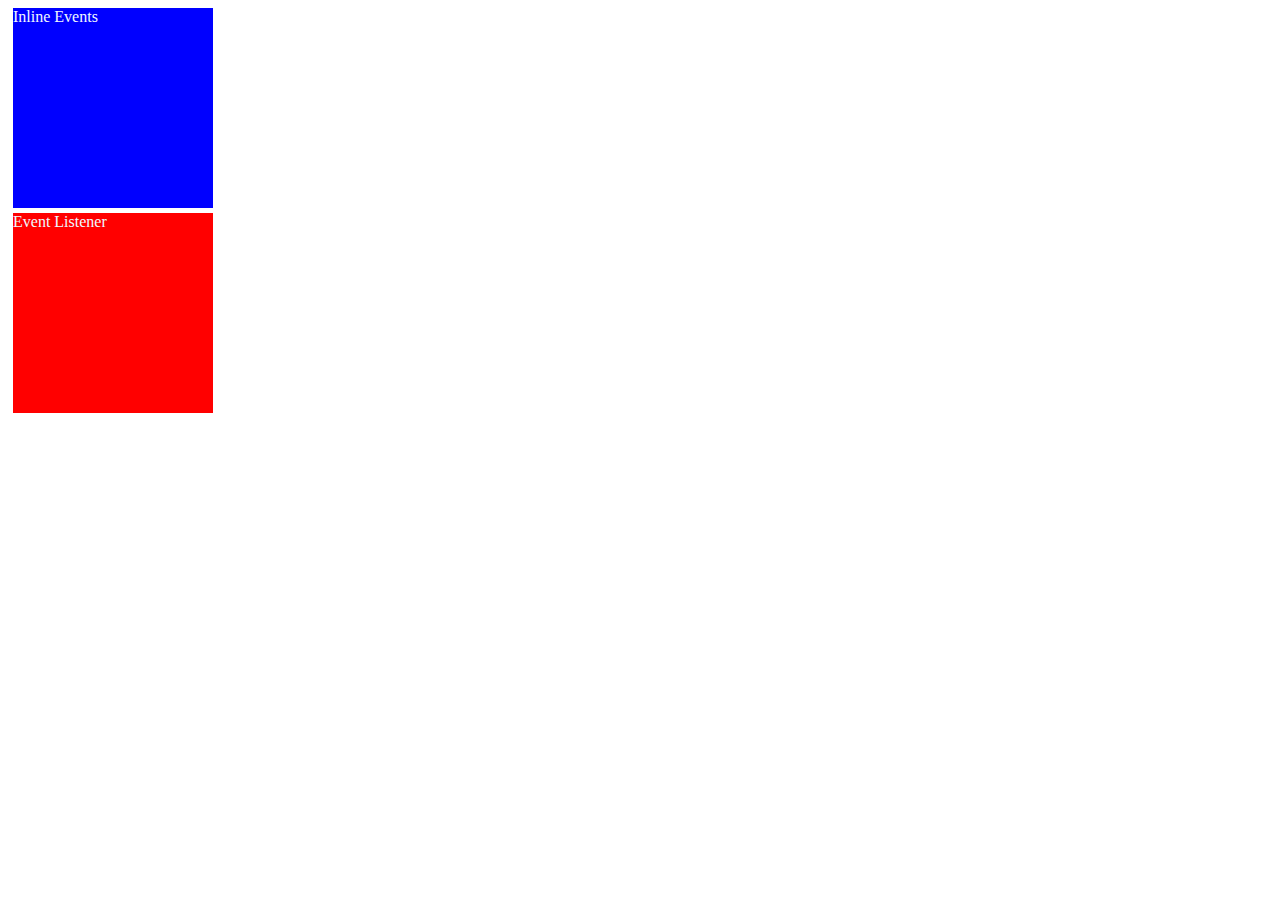
<file: javascript/JS_Events/index.html>
<!DOCTYPE html>
<html lang="en">
  <head>
    <meta charset="UTF-8" />
    <meta name="viewport" content="width=device-width, initial-scale=1.0" />

    <script src="./events.js" defer></script>
    <link rel="stylesheet" href="styles.css" />
    <title>Events</title>
  </head>
  <body>
    <!-- inline Event handler -->
    <div id="box" onclick="alert('Hey decode!')" onmouseover="alert('Hover')">
      Inline Events
    </div>

    <div id="box2">Event Listener</div>
  </body>
</html>
</file>
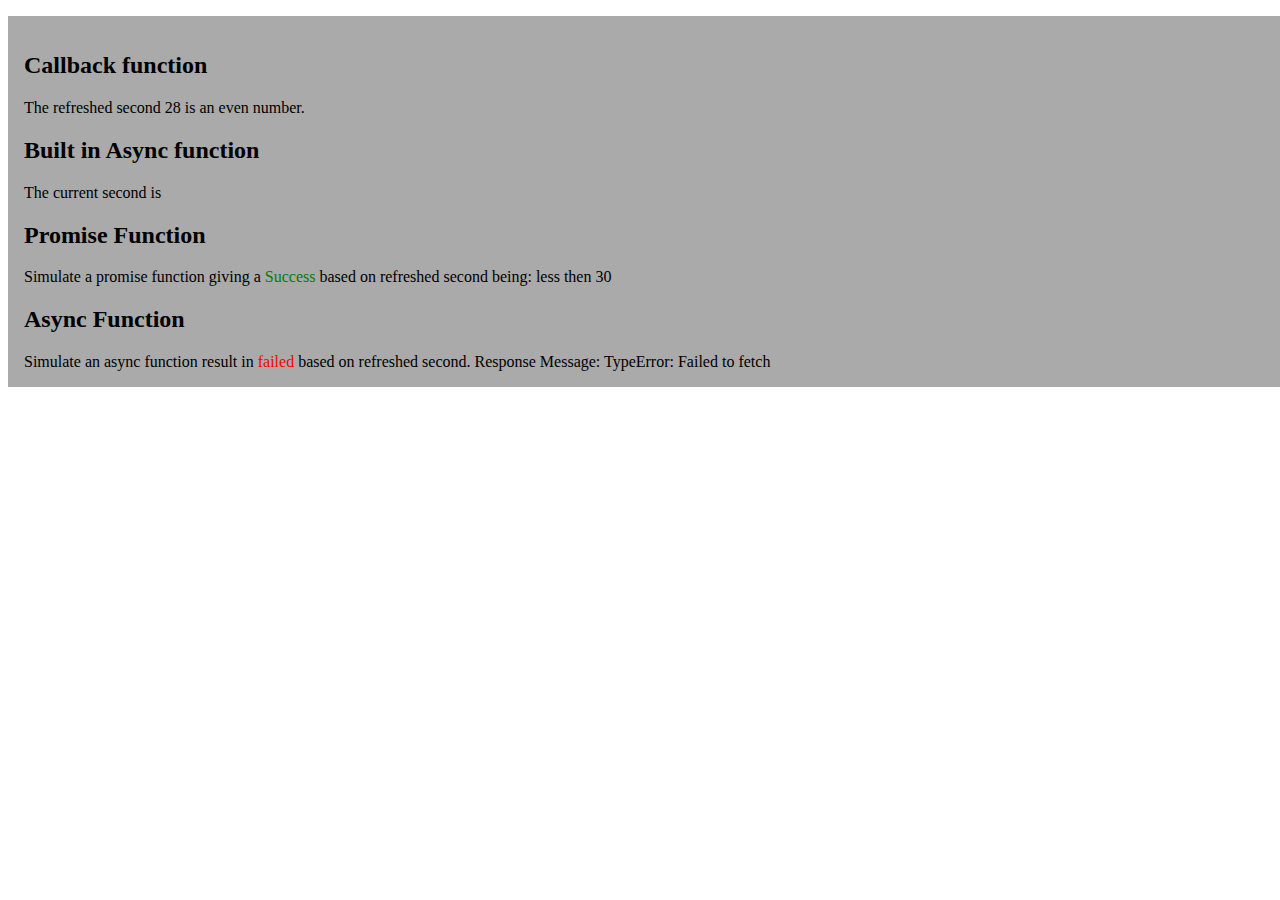
<file: javascript/JSASync/index.html>
<!DOCTYPE html>
<html lang="en">
  <head>
    <meta charset="UTF-8" />
    <meta name="viewport" content="width=device-width, initial-scale=1.0" />
    <script src="callback.js"></script>
    <script src="builtInAsync.js"></script>
    <script src="promises.js"></script>
    <script src="./async-await.js"></script>

    <title>Document</title>
  </head>
  <body>
    <section
      style="
        background-color: #aaa;
        width: 100%;
        padding: 1rem;
        margin-top: 1rem;
      "
    >
      <h2>Callback function</h2>
      <div>
        The refreshed second <span id="callbacksecond"></span> is an
        <span id="callbacktext"></span> number.
      </div>

      <h2>Built in Async function</h2>
      <div>The current second is <span id="lblsecond"></span></div>

      <h2>Promise Function</h2>
      <div>
        Simulate a promise function giving a
        <span id="promiseSuccessOrFailure"></span> based on refreshed second
        being: <span id="promisesecond"></span>
      </div>
      <h2>Async Function</h2>
      <div>
        Simulate an async function result in
        <span id="asyncSuccessOrFailure"></span> based on refreshed second.
        Response Message: <span id="asyncMessage"></span>
      </div>
    </section>
  </body>
</html>
</file>
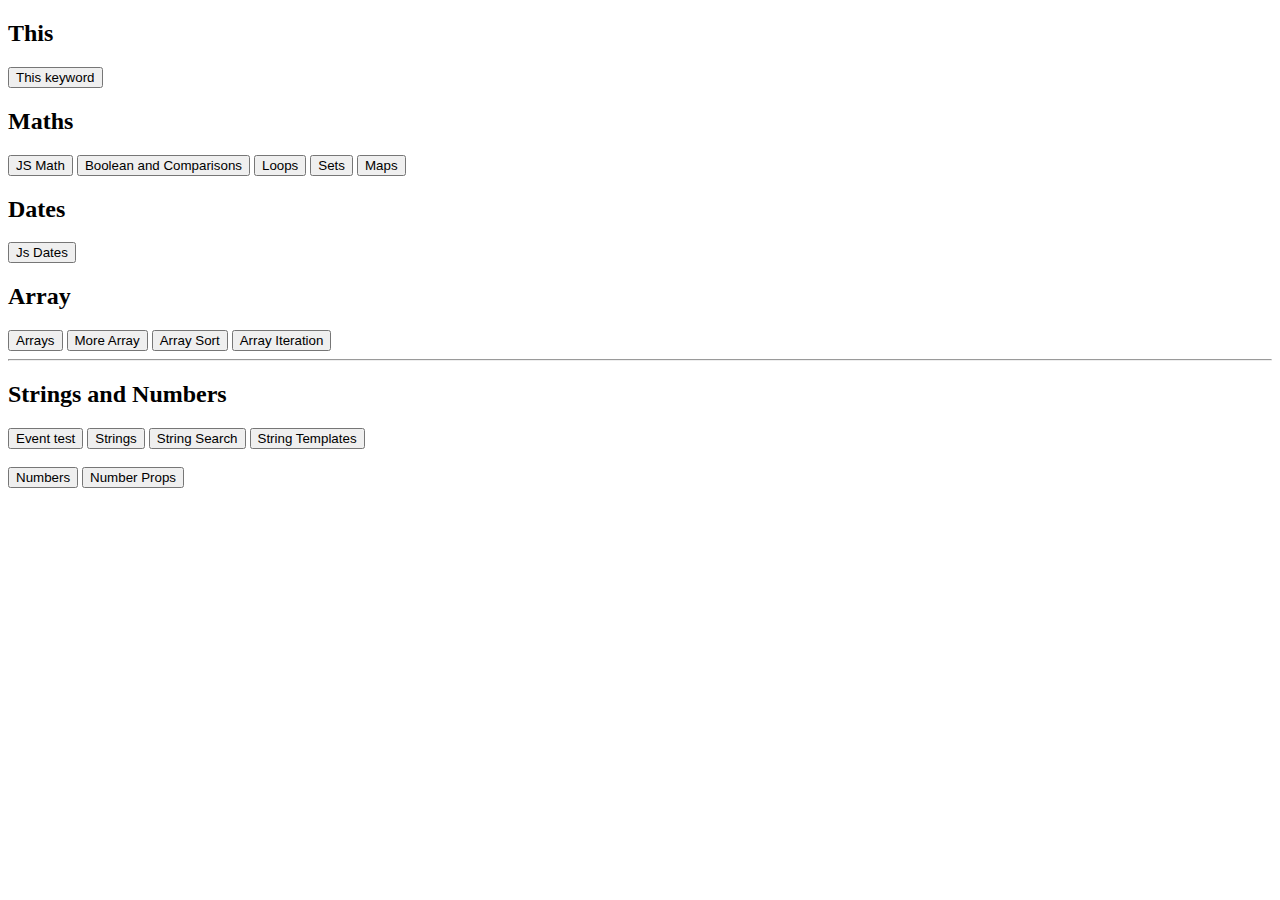
<file: javascript/YTDemo/index.html>
<!DOCTYPE html>
<html lang="en">

<head>
    <meta charset="UTF-8">
    <meta name="viewport" content="width=<scrip>, initial-scale=1.0">
    <title>Document</title>
</head>

<body>
    <script src="index.js"></script>

    <p id="demo">

    </p>


    <h2>This</h2>
    <button onclick="thisDemo()">This keyword</button>


    <h2>Maths</h2>
    <button onclick="mathsDemo()">JS Math</button>
    <button onclick="boolCompDemo()">Boolean and Comparisons</button>
    <button onclick="loopDemo()">Loops</button>
    <button onclick="setDemo()">Sets</button>
    <button onclick="mapDemo()">Maps</button>






    <h2>Dates</h2>
    <button onclick="datesDemo()">Js Dates</button>


    <h2>Array</h2>
    <button onclick="arrDemo()">Arrays</button>
    <button onclick="arrMore()">More Array</button>
    <button onclick="arrExtra()">Array Sort</button>
    <button onclick="arrIteration()">Array Iteration</button>



    <br />
    <hr />
    <h2>Strings and Numbers</h2>

    <button onclick="displayDate(event, 'John', event)">Event test</button>


    <button onclick="StringsPlay()">Strings</button>

    <button onclick="StringSearch()">String Search</button>


    <button onclick="StringTemp()">String Templates</button>
    <br><br>
    <button onclick="numbersJS()">Numbers</button>
    <button onclick="numProps()">Number Props</button>















</html>
</file>
<file: javascript/JS_Events/styles.css>
#box {
  width: 200px;
  height: 200px;
  background-color: blue;
  color: aliceblue;
  margin: 5px;
}

#box2 {
  margin: 5px;
  width: 200px;
  height: 200px;
  background-color: red;
  color: aliceblue;
}
</file>
